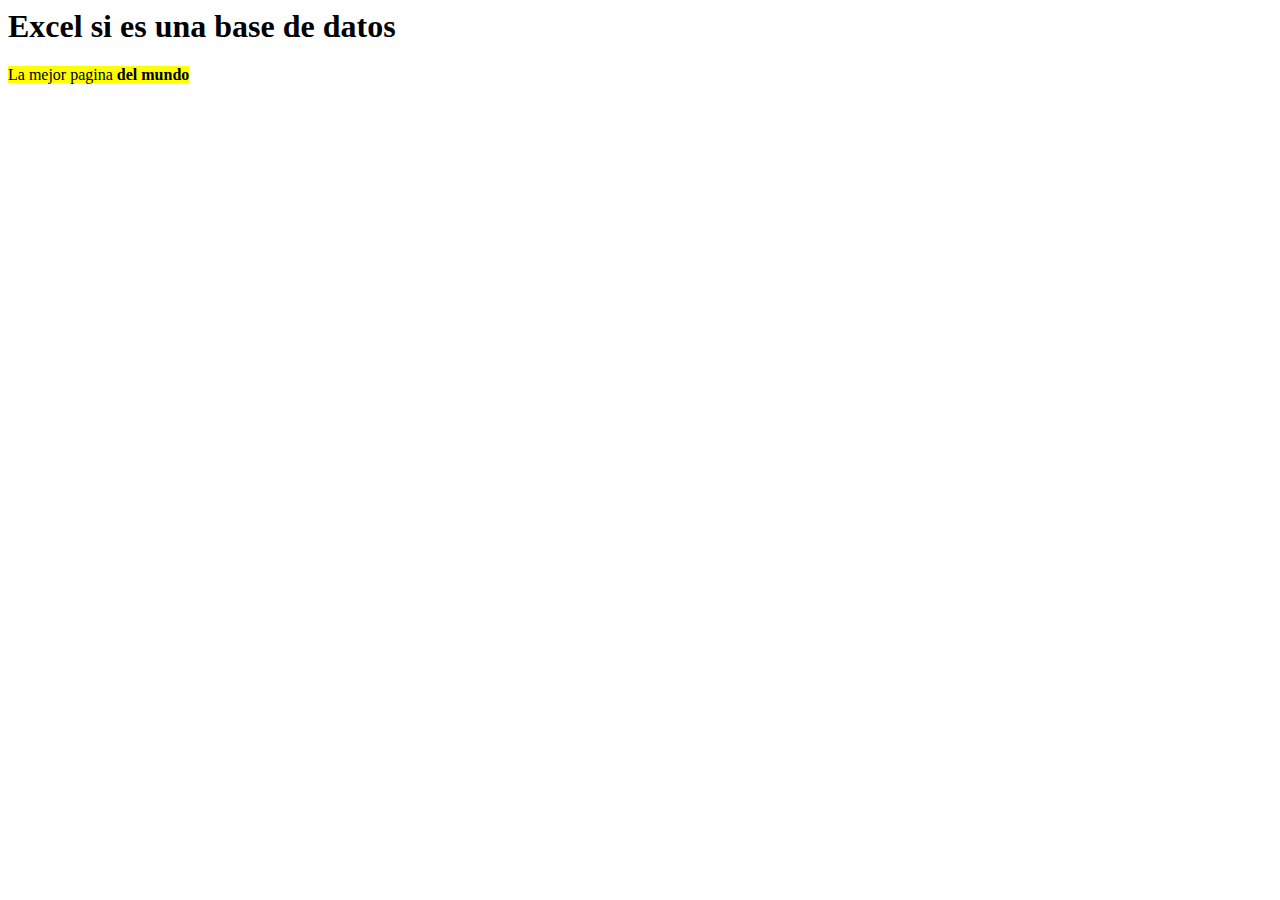
<file: Practicas/Practica 1 Diego Morales.html>
<!DOCTYPE html!>
<html lang="es">

<head>
	<title>Practica 1</title>
	<meta charset="utf-8">
	<meta name="Autor" content="Diego Alonso Morales Cruz">
	<meta description content="Esta es la primera practica">
</head>

<body>
	<h1>Excel si es una base de datos</h1>
	<p><mark>La mejor pagina<mark><b> del mundo<b> </p>
</body>
	
</html>
</file>
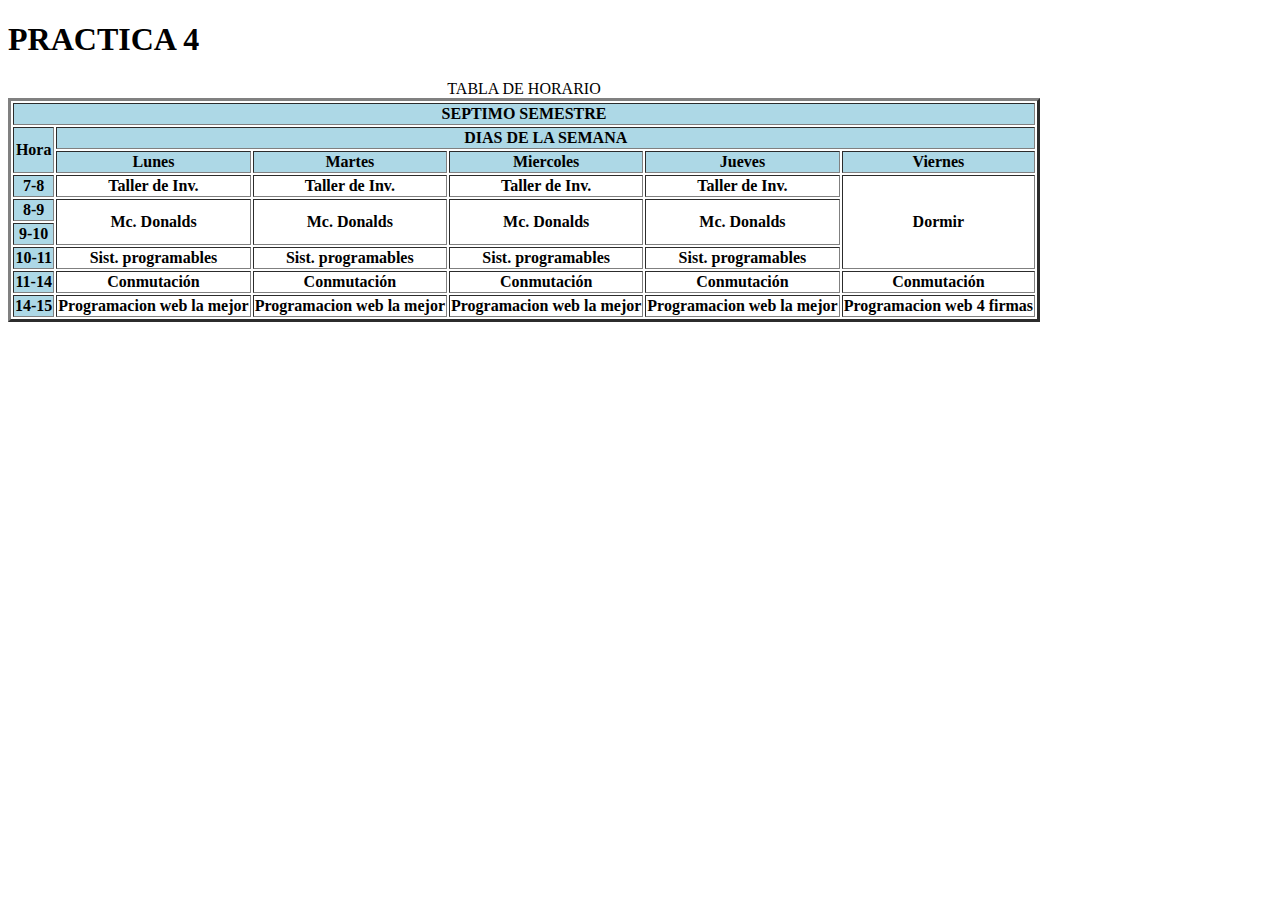
<file: Practicas/Practica 4 Diego Morales.html>
<!DOCTYPE html>
<html lang="en">
<head>
    <meta charset="UTF-8">
    <meta name="author" content="Diego Alonso Morales Cruz">
    <title>Practica 4</title>
</head>
    

<body>
    
    <h1>PRACTICA 4</h1>
    
    <table border="3">

    <col style="background-color: lightblue;"> 
        
    <caption>TABLA DE HORARIO</caption>

        <tr>
            <th colspan="11">SEPTIMO SEMESTRE</th>
        </tr>

        <tr style="background-color: lightblue;">
            <th rowspan="2">Hora</th>
            <th colspan="10">DIAS DE LA SEMANA  </th>
        </tr>

        <tr style="background-color: lightblue;">
            <th>Lunes</th>
            <th>Martes</th>
            <th>Miercoles</th>
            <th>Jueves</th>
            <th>Viernes</th>
        </tr>

        <tr>
            <th>7-8</th>
            <th>Taller de Inv.</th>
            <th>Taller de Inv.</th>
            <th>Taller de Inv.</th>
            <th>Taller de Inv.</th>
            <th rowspan="4">Dormir</th>
        </tr>

        <tr>
            <th>8-9</th>
            <th rowspan="2">Mc. Donalds</th>
            <th rowspan="2">Mc. Donalds</th>
            <th rowspan="2">Mc. Donalds</th>
            <th rowspan="2">Mc. Donalds</th>
         </tr>

         <tr>
            <th>9-10</th>
         </tr>

         <tr>
            <th>10-11</th>
            <th>Sist. programables</th>
            <th>Sist. programables</th>
            <th>Sist. programables</th>
            <th>Sist. programables</th>
        </tr>
        
        <tr>
            <th>11-14</th>
            <th>Conmutación</th>
            <th>Conmutación</th>
            <th>Conmutación</th>
            <th>Conmutación</th>
            <th>Conmutación</th>
        </tr> 

        <tr>
            <th>14-15</th>
            <th>Programacion web la mejor</th>
            <th>Programacion web la mejor</th>
            <th>Programacion web la mejor</th>
            <th>Programacion web la mejor</th>
            <th>Programacion web 4 firmas</th>
        </tr>

      

    </table>

</body>
</html>
</file>
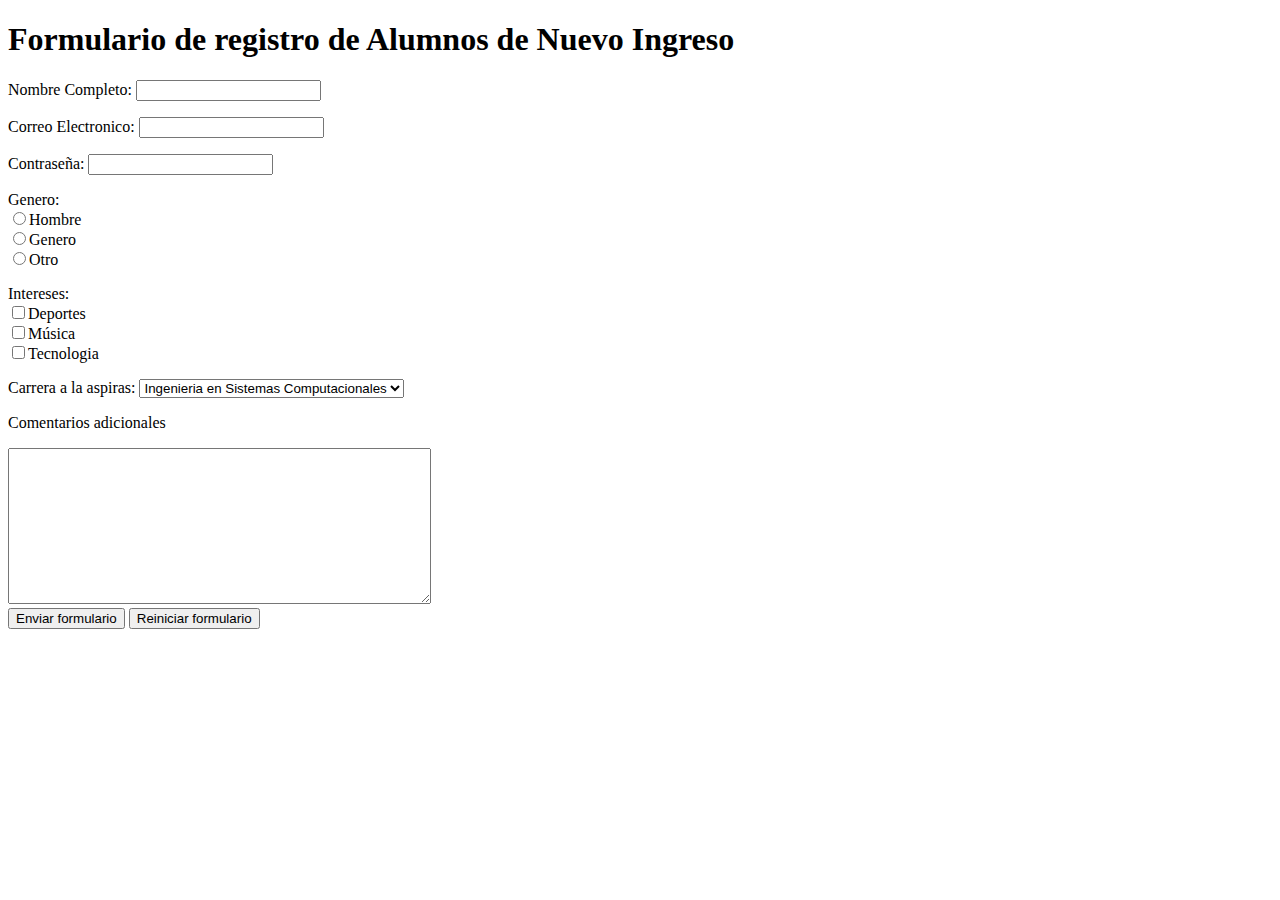
<file: Practicas/Practica 5 Diego Morales.html>
<!DOCTYPE html>
<html lang="en">
<head>
    <meta charset="UTF-8">
    <meta name="viewport" content="width=device-width, initial-scale=1.0">
    <title>Practica 5</title>
</head>

<body>
    
    <H1>Formulario de registro de Alumnos de Nuevo Ingreso</H1>
    <form>
        <p>Nombre Completo: <input type="text" name="Nombre completo"></p>
  
        <p>Correo Electronico: <input type="email"name="email"></p>
   
        <p>Contraseña:  <input type="password" name="correo electronico"></p>
   
        <p>Genero:<br>
            <input type="radio" name="Genero">Hombre<br>
            <input type="radio" name="Genero">Genero<br>
            <input type="radio" name="Genero">Otro<br>  
        </p>

        <p>Intereses:<br>
            <input type="checkbox" option>Deportes<br>
            <input type="checkbox" option>Música<br>
            <input type="checkbox" option>Tecnologia<br>      
        
        </p>

        <p>Carrera a la aspiras: 
        <select>
            <option>Ingenieria en Sistemas Computacionales</option>
            <option>Ingenieria Civil</option>
            <option>Arquitectura</option>
            <option>Ingenieria en Mecatronica</option>
        </select></p>
   
        <p>Comentarios adicionales</p>
        <textarea rows="10" cols="50"></textarea>
        <br>
        <input type="submit" value="Enviar formulario">
        <input type="reset" value="Reiniciar formulario">

    </form>




</body>

</html>
</file>
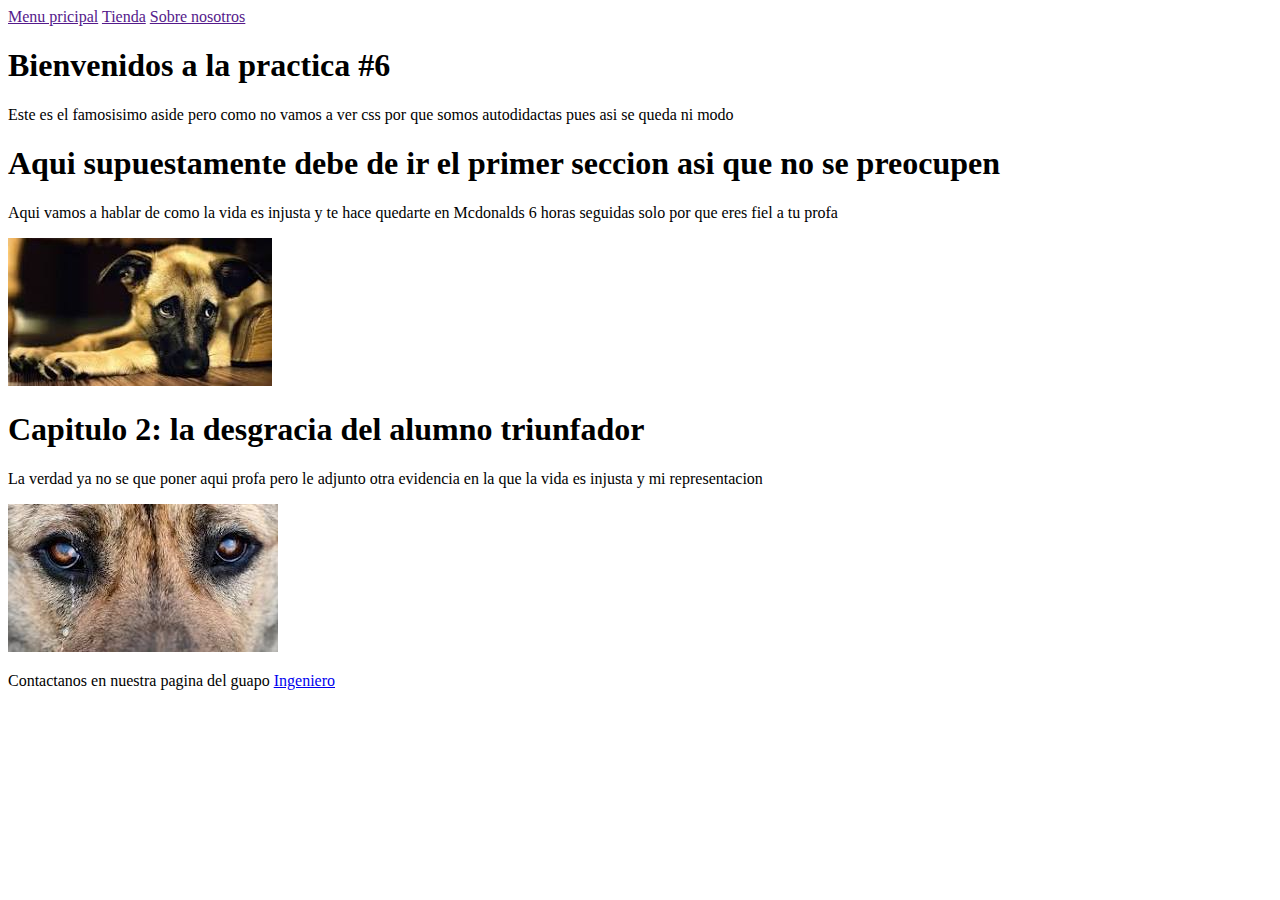
<file: Practicas/Practica 6 Morales Diego.html>
<!DOCTYPE html>
<html lang="en">
<head>
    <meta charset="UTF-8">
    <meta name="viewport" content="width=device-width, initial-scale=1.0">
    <title>Practica 6</title>
</head>
<body>

    <main>
    <header>
        <a href="">Menu pricipal</a>
        <a href="">Tienda</a>
        <a href="">Sobre nosotros</a>
    </header>

    <h1>Bienvenidos a la practica #6</h1>

    <aside>
        <p>Este es el famosisimo aside pero como no vamos a ver css por que somos autodidactas pues asi se queda ni modo</p>
    </aside>

    <section>
        <article>
            <h1>Aqui supuestamente debe de ir el primer seccion asi que no se preocupen</h1>
            <p>Aqui vamos a hablar de como la vida es injusta y te hace quedarte en Mcdonalds 6 horas seguidas solo por que eres fiel a tu profa</p>
            <img src="[data-uri]"title="Profa ya me canse de ser el mejor guerrero de Dios">
        </article>
    </section>

    <section>
 
        <article>
            <h1>Capitulo 2: la desgracia del alumno triunfador</h1>
            <p>La verdad ya no se que poner aqui profa pero le adjunto otra evidencia en la que la vida es injusta y mi representacion</p>
            <img src="[data-uri]" title="Desafortunadamente soy yo profa">
        </article>
    </section>



</main>



    <footer>
        <p>Contactanos en nuestra pagina del guapo <a href="https://www.facebook.com/diego.alonsomoralescruz">Ingeniero</a></p>
    </footer>
</body>





</html>
</file>
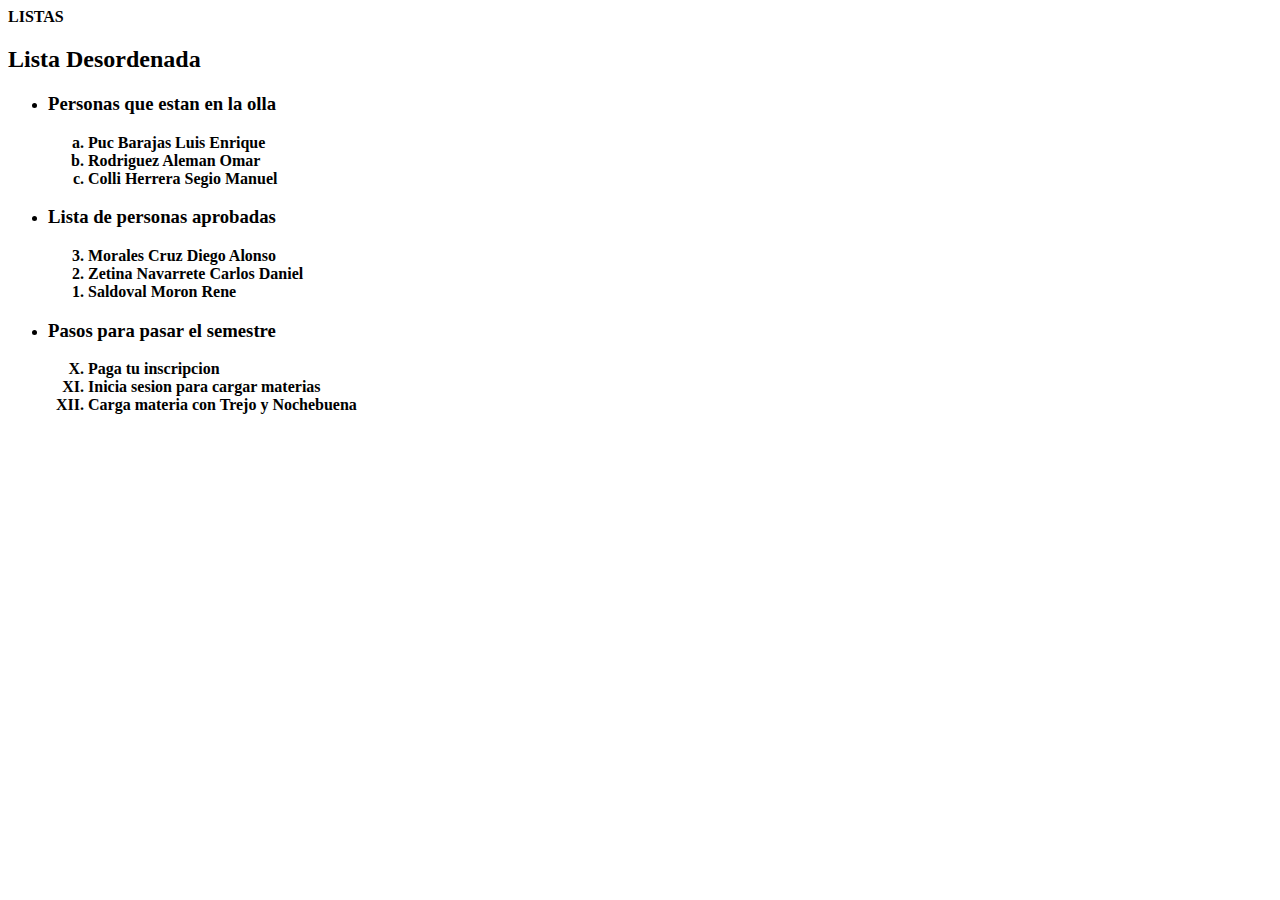
<file: Practicas/Practica3 Morales Diego.html>
<!DOCTYPE html>

<html lang="es">


<head>
	<meta name="author" content="Diego Alonso Morales Cruz">
	<meta charset="UTF-8">
	
	<title>Practica 3</title>
	<b> LISTAS <b>
</head>

<body>
	<h2>Lista Desordenada</h2>
		<ul>
		<li>
		<h3>Personas que estan en la olla</h3>
	
		<ol type="a">
		<li>Puc Barajas Luis Enrique</li>
		<li>Rodriguez Aleman Omar</li>
		<li>Colli Herrera Segio Manuel</li>
		</ol>
		</li>
		
		<li>
		<h3>Lista de personas aprobadas</h3>
		<ol reversed type="1" >
		<li>Morales Cruz Diego Alonso</li>
		<li>Zetina Navarrete Carlos Daniel</li>
		<li>Saldoval Moron Rene</li>
		</ol>
		</li>
		
		<li>
		<h3>Pasos para pasar el semestre</h3>
		<ol start="10"type="I" >
		<li>Paga tu inscripcion</li>
		<li>Inicia sesion para cargar materias</li>
		<li>Carga materia con Trejo y Nochebuena</li>
		</ol>
		</li>
		</ul>

		
	
</body>

</html>
</file>
